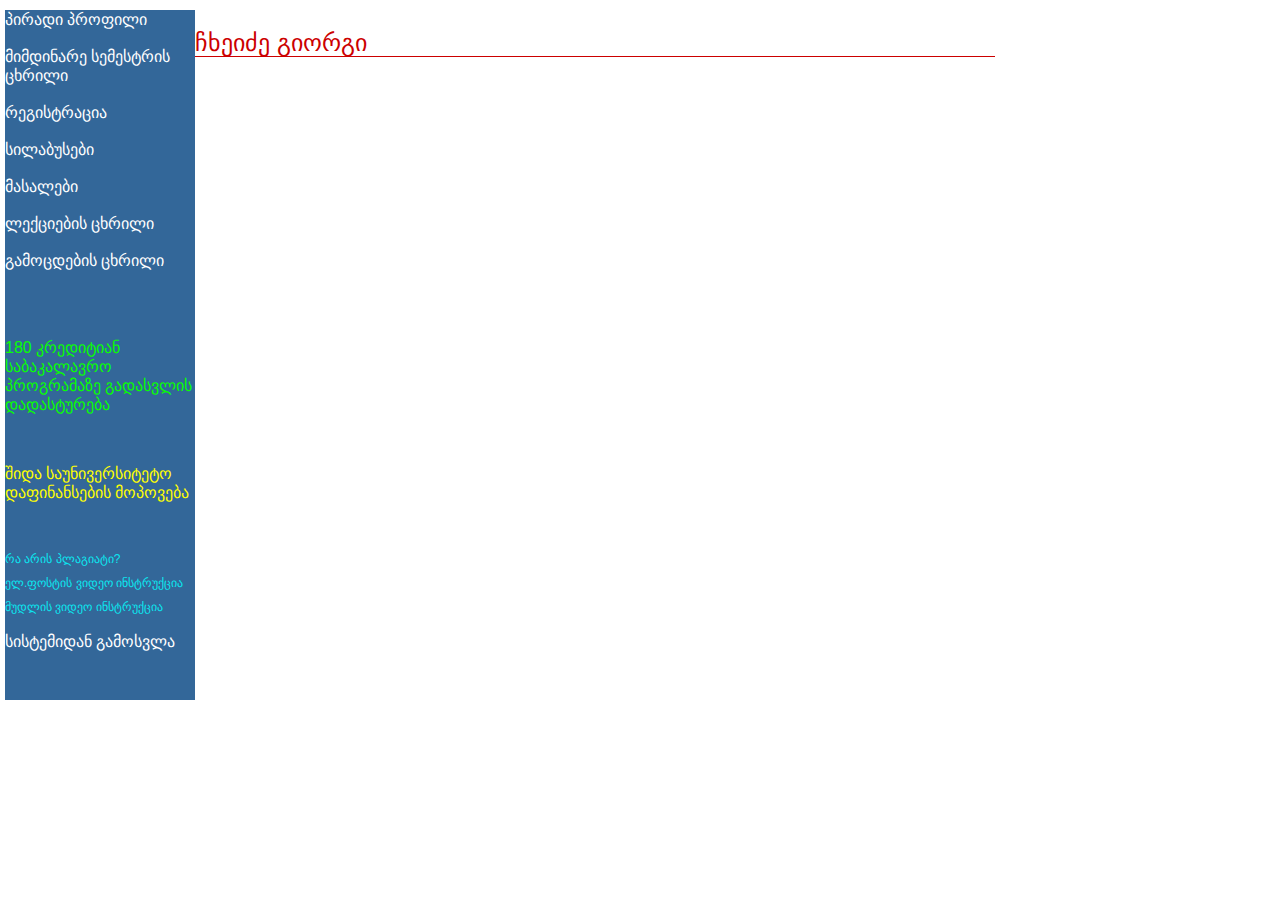
<file: index.html>
<!DOCTYPE html>
<html lang="en">
  <head>
    <meta charset="UTF-8" />
    <meta name="viewport" content="width=device-width, initial-scale=1.0" />
    <title>პირადი პროფილი</title>
    <link rel="stylesheet" href="style.css" />
  </head>
  <body>
    <div class="container">
      <div class="sidebar">
        <a class="hoveri" href="piradi.html">პირადი პროფილი</a>
        <p>.</p>
        <a class="hoveri" href="piradi.html">მიმდინარე სემესტრის ცხრილი</a>
        <p>.</p>
        <a class="hoveri" href="piradi.html">რეგისტრაცია</a>
        <p>.</p>
        <a class="hoveri" href="piradi.html">სილაბუსები</a>
        <p>.</p>
        <a class="hoveri" href="piradi.html">მასალები</a>
        <p>.</p>
        <a class="hoveri" href="piradi.html">ლექციების ცხრილი</a>
        <p>.</p>
        <a class="hoveri" href="piradi.html">გამოცდების ცხრილი</a>
        <p>.</p>

        <p class="mwvane sahovere">
          180 კრედიტიან საბაკალავრო პროგრამაზე გადასვლის დადასტურება
        </p>
        <p class="yviteli sahovere">
          შიდა საუნივერსიტეტო დაფინანსების მოპოვება
        </p>
        <p class="cisferi margo sahovere">რა არის პლაგიატი?</p>
        <p class="cisferi gela sahovere">ელ.ფოსტის ვიდეო ინსტრუქცია</p>
        <p class="cisferi gela sahovere">მუდლის ვიდეო ინსტრუქცია</p>
        <p class="tochka sahovere">სისტემიდან გამოსვლა</p>
      </div>
      <div>
        <h3 class="title">ჩხეიძე გიორგი</h3>
      </div>
    </div>
  </body>
</html>
</file>
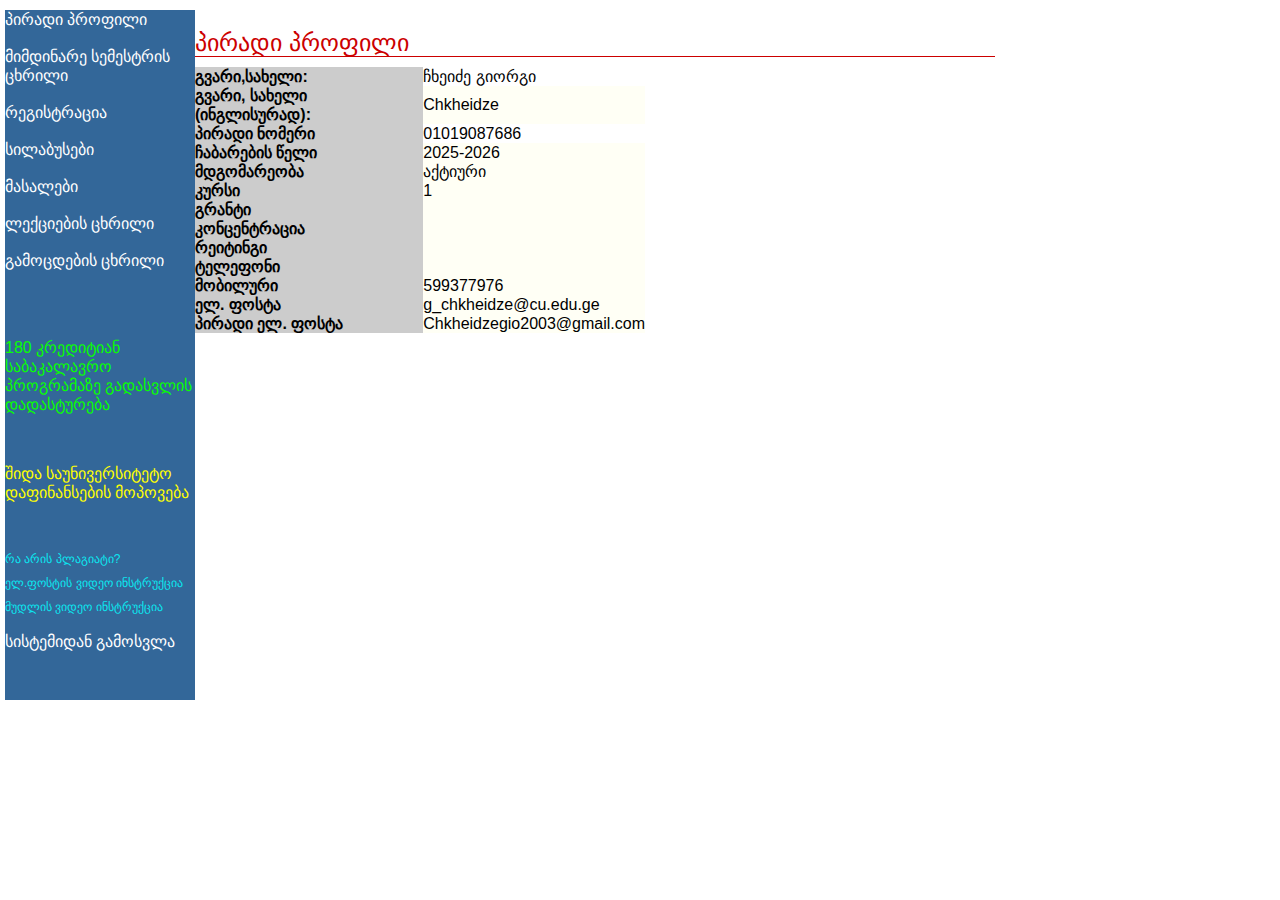
<file: main.html>
<!DOCTYPE html>
<html lang="en">
  <head>
    <meta charset="UTF-8" />
    <meta name="viewport" content="width=device-width, initial-scale=1.0" />
    <meta name="format-detection" content="telephone=no" />
    <title>პირადი პროფილი</title>
    <link rel="stylesheet" href="style.css" />
  </head>
  <body>
    <div class="container">
      <div class="sidebar">
        <a class="hoveri" href="">პირადი პროფილი</a>
        <p>.</p>
        <a class="hoveri" href="">მიმდინარე სემესტრის ცხრილი</a>
        <p>.</p>
        <a class="hoveri" href="">რეგისტრაცია</a>
        <p>.</p>
        <a class="hoveri" href="">სილაბუსები</a>
        <p>.</p>
        <a class="hoveri" href="">მასალები</a>
        <p>.</p>
        <a class="hoveri" href="">ლექციების ცხრილი</a>
        <p>.</p>
        <a class="hoveri" href="">გამოცდების ცხრილი</a>
        <p>.</p>

        <p class="mwvane sahovere">
          180 კრედიტიან საბაკალავრო პროგრამაზე გადასვლის დადასტურება
        </p>
        <p class="yviteli sahovere">შიდა საუნივერსიტეტო დაფინანსების მოპოვება</p>
        <p class="cisferi margo sahovere">რა არის პლაგიატი?</p>
        <p class="cisferi gela sahovere">ელ.ფოსტის ვიდეო ინსტრუქცია</p>
        <p class="cisferi gela sahovere">მუდლის ვიდეო ინსტრუქცია</p>
        <p class="tochka sahovere">სისტემიდან გამოსვლა</p>
      </div>
      <div>
        <h3 class="title">პირადი პროფილი</h3>
        <div class="mtavarriii">
          <table
            width="450"
            border="0   "
            align="left"
            cellpadding="0"
            cellspacing="0"
          >
            <tbody>
              <tr>
                <td bgcolor="#CCCCCC"><b>გვარი,სახელი:</b></td>
                <td class="style7&gt;">ჩხეიძე გიორგი</td>
              </tr>
              <tr>
                <td bgcolor="#CCCCCC"><b>გვარი, სახელი (ინგლისურად):</b></td>
                <td bgcolor="#FfFfF5" class="style11">Chkheidze</td>
              </tr>
              <tr>
                <td bgcolor="#CCCCCC"><b>პირადი ნომერი</b></td>
                <td class="style11">
                  <span class="no-link">01019087686</span>
                </td>
              </tr>
              <tr>
                <td bgcolor="#CCCCCC"><b>ჩაბარების წელი</b></td>
                <td bgcolor="#FfFfF5" colspan="2" class="style11">2025-2026</td>
              </tr>
              <tr>
                <td bgcolor="#CCCCCC"><b>მდგომარეობა</b></td>
                <td bgcolor="#FfFfF5" class="style11">აქტიური</td>
              </tr>
              <tr>
                <td bgcolor="#CCCCCC"><b>კურსი</b></td>
                <td bgcolor="#FfFfF5" class="style11">1</td>
              </tr>
              <tr>
                <td bgcolor="#CCCCCC"><b>გრანტი</b></td>
                <td bgcolor="#FfFfF5" class="style11"></td>
              </tr>
              <tr>
                <td bgcolor="#CCCCCC"><b>კონცენტრაცია</b></td>
                <td bgcolor="#FfFfF5" class="style11"></td>
              </tr>
              <tr>
                <td bgcolor="#CCCCCC"><b>რეიტინგი</b></td>
                <td bgcolor="#FfFfF5" class="style11"></td>
              </tr>
              <tr>
                <td bgcolor="#CCCCCC"><b>ტელეფონი</b></td>
                <td bgcolor="#FfFfF5" class="style11"></td>
              </tr>
              <tr>
                <td bgcolor="#CCCCCC"><b>მობილური</b></td>
                <td bgcolor="#FfFfF5" class="style11">599377976</td>
              </tr>
              <tr>
                <td bgcolor="#CCCCCC"><b>ელ. ფოსტა</b></td>
                <td bgcolor="#FfFfF5" class="style11">
                  g_chkheidze@cu.edu.ge
                </td>
              </tr>
              <tr>
                <td bgcolor="#CCCCCC"><b>პირადი ელ. ფოსტა</b></td>
                <td bgcolor="#FfFfF5" c="" class="style11">
                  Chkheidzegio2003@gmail.com
                </td>
              </tr>
            </tbody>
          </table>
        </div>
      </div>
    </div>
  </body>
</html>
</file>
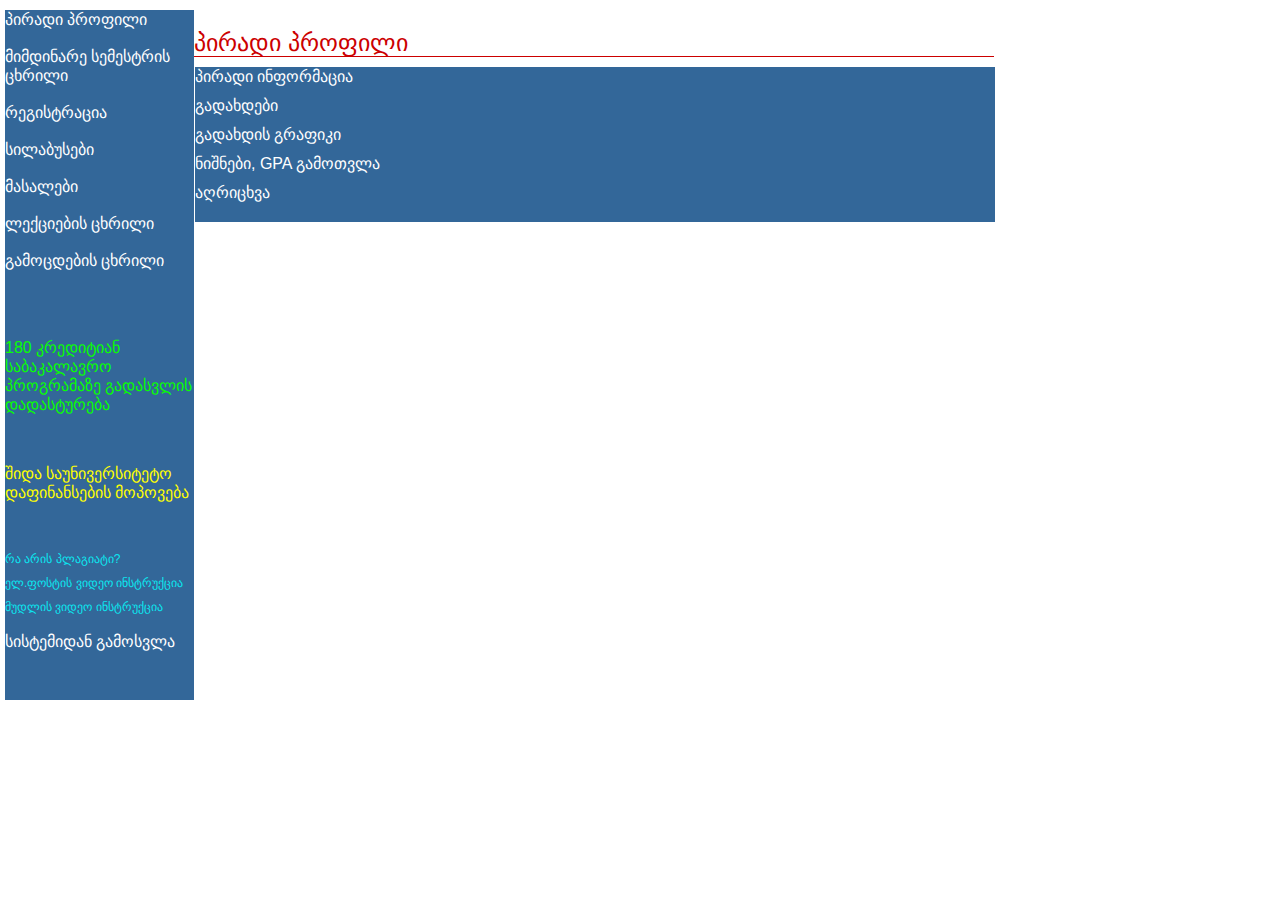
<file: piradi.html>
<!DOCTYPE html>
<html lang="en">
  <head>
    <meta charset="UTF-8" />
    <meta name="viewport" content="width=device-width, initial-scale=1.0" />
    <title>programs.cu.edu.ge</title>
    <link rel="stylesheet" href="style.css" />
  </head>
  <body>
    <div class="container">
      <div class="sidebar">
        <a class="hoveri" href="">პირადი პროფილი</a>
        <p>.</p>
        <a class="hoveri" href="">მიმდინარე სემესტრის ცხრილი</a>
        <p>.</p>
        <a class="hoveri" href="">რეგისტრაცია</a>
        <p>.</p>
        <a class="hoveri" href="">სილაბუსები</a>
        <p>.</p>
        <a class="hoveri" href="">მასალები</a>
        <p>.</p>
        <a class="hoveri" href="">ლექციების ცხრილი</a>
        <p>.</p>
        <a class="hoveri" href="">გამოცდების ცხრილი</a>
        <p>.</p>

        <p class="mwvane">
          180 კრედიტიან საბაკალავრო პროგრამაზე გადასვლის დადასტურება
        </p>
        <p class="yviteli sahovere">
          შიდა საუნივერსიტეტო დაფინანსების მოპოვება
        </p>
        <p class="cisferi margo sahovere">რა არის პლაგიატი?</p>
        <p class="cisferi gela sahovere">ელ.ფოსტის ვიდეო ინსტრუქცია</p>
        <p class="cisferi gela sahovere">მუდლის ვიდეო ინსტრუქცია</p>
        <p class="tochka sahovere">სისტემიდან გამოსვლა</p>
      </div>
      <div>
        <h3 class="title">პირადი პროფილი</h3>
        <div class="navigacia">
          <a href="main.html">პირადი ინფორმაცია</a>
          <a href="main.html">გადახდები</a>
          <a href="main.html">გადახდის გრაფიკი</a>
          <a href="main.html">ნიშნები, GPA გამოთვლა</a>
          <a href="main.html">აღრიცხვა</a>
        </div>
      </div>
    </div>
  </body>
</html>
</file>
<file: style.css>
* {
  margin: 0;
  padding: 0;
  box-sizing: border-box;
  font-family: Arial, Helvetica, sans-serif;
}
body {
  display: flex;
}
.container {
  width: 1000px;
  padding: 10px 5px;
  display: flex;
}
.sidebar {
  display: flex;
  flex-direction: column;
  background-color: #336799;
  width: 200px;
  height: 690px;
}
.sidebar > a {
  text-decoration: none;
  color: white;
  font-size: 16px;
}
.sidebar > p {
  color: #336799;
}
.title {
  color: #c00;
  border-bottom: 1px solid #c00;
  font-size: 24px;
  margin-top: 20px;
  margin-bottom: 10px;
  font-family: inherit;
  font-weight: 500;
  line-height: 1.1;
  width: 800px;
}
.mwvane {
  color: #08ff00 !important;
  margin-top: 50px;
}
.yviteli {
  color: yellow !important;
  margin-top: 50px;
}
.sidebar > a:hover {
  text-decoration: underline;
}
.navigacia {
  height: 155px;
  background-color: #336799;
  width: 800px;
  display: flex;
  flex-direction: column;
  margin-left: 1px;
}
.navigacia > a {
  text-decoration: none;
  color: white;
  font-size: 16px;
  margin: 0 0 10px;
}
.navigacia > a:hover {
  text-decoration: underline;
}
.style11 {
  /* background-color: white; */
  text-decoration: none;
  cursor: unset;
}
.no-link {
  color: inherit; /* same color as text */
  text-decoration: none; /* remove underline */
  cursor: default; /* optional, no pointer cursor */
}
.cisferi {
  color: #03fdffe0 !important;
  font-size: 12px;
}
.margo{
  margin-top: 50px;
}
.gela{
  margin-top: 10px;
}
.tochka{
  color: white !important;
  margin-top: 18px;
  cursor: pointer;
}
.sahovere:hover {
  cursor: pointer;
  text-decoration: underline;
}
</file>
